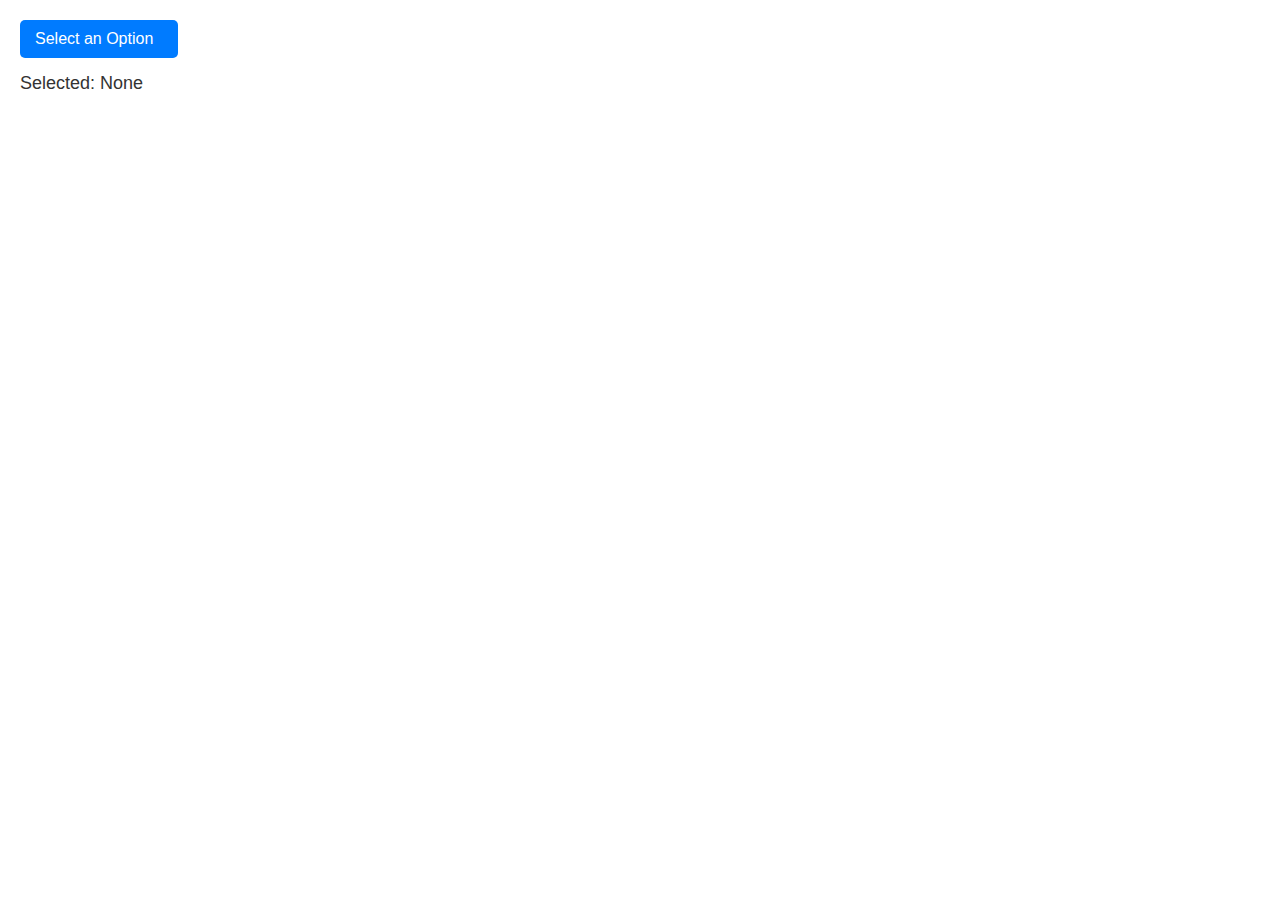
<file: Custom Dropdown.html>
<!DOCTYPE html>
<html lang="en">
<head>
    <meta charset="UTF-8">
    <meta name="viewport" content="width=device-width, initial-scale=1.0">
    <title>Custom Dropdown Menu</title>
    <style>
        body {
            font-family: Arial, sans-serif;
            margin: 0;
            padding: 20px;
        }

        .dropdown {
            position: relative;
            display: inline-block;
        }

        .dropdown-btn {
            background-color: #007BFF;
            color: white;
            padding: 10px 15px;
            font-size: 16px;
            border: none;
            border-radius: 5px;
            cursor: pointer;
            display: flex;
            align-items: center;
            justify-content: space-between;
        }

        .dropdown-btn:after {
            content: ' ';
            margin-left: 10px;
            font-size: 12px;
        }

        .dropdown-content {
            display: none;
            position: absolute;
            background-color: #f1f1f1;
            box-shadow: 0 8px 16px rgba(0, 0, 0, 0.2);
            border-radius: 5px;
            overflow: hidden;
            margin-top: 5px;
            z-index: 1;
            animation: fadeIn 0.3s ease-out;
        }

        @keyframes fadeIn {
            from {
                opacity: 0;
                transform: translateY(-10px);
            }
            to {
                opacity: 1;
                transform: translateY(0);
            }
        }

        .dropdown-content a {
            color: #333;
            padding: 10px 15px;
            text-decoration: none;
            display: block;
            transition: background-color 0.3s, color 0.3s;
        }

        .dropdown-content a:hover {
            background-color: #007BFF;
            color: white;
        }

        .dropdown.active .dropdown-content {
            display: block;
        }

        .selected-value {
            margin-top: 15px;
            font-size: 18px;
            color: #333;
        }
    </style>
</head>
<body>
    <div class="dropdown">
        <button class="dropdown-btn">Select an Option</button>
        <div class="dropdown-content">
            <a href="#" data-value="Option 1">Option 1</a>
            <a href="#" data-value="Option 2">Option 2</a>
            <a href="#" data-value="Option 3">Option 3</a>
        </div>
    </div>
    <div class="selected-value">Selected: None</div>

    <script>
        const dropdown = document.querySelector('.dropdown');
        const dropdownBtn = document.querySelector('.dropdown-btn');
        const dropdownContent = document.querySelector('.dropdown-content');
        const selectedValueDisplay = document.querySelector('.selected-value');

        // Toggle dropdown visibility
        dropdownBtn.addEventListener('click', () => {
            dropdown.classList.toggle('active');
        });

        // Handle option click
        dropdownContent.addEventListener('click', (e) => {
            if (e.target.tagName === 'A') {
                const selectedValue = e.target.getAttribute('data-value');
                selectedValueDisplay.textContent = `Selected: ${selectedValue}`;
                dropdown.classList.remove('active'); // Close dropdown
                e.preventDefault();
            }
        });

        // Close dropdown if clicked outside
        document.addEventListener('click', (e) => {
            if (!dropdown.contains(e.target)) {
                dropdown.classList.remove('active');
            }
        });
    </script>
</body>
</html>
</file>
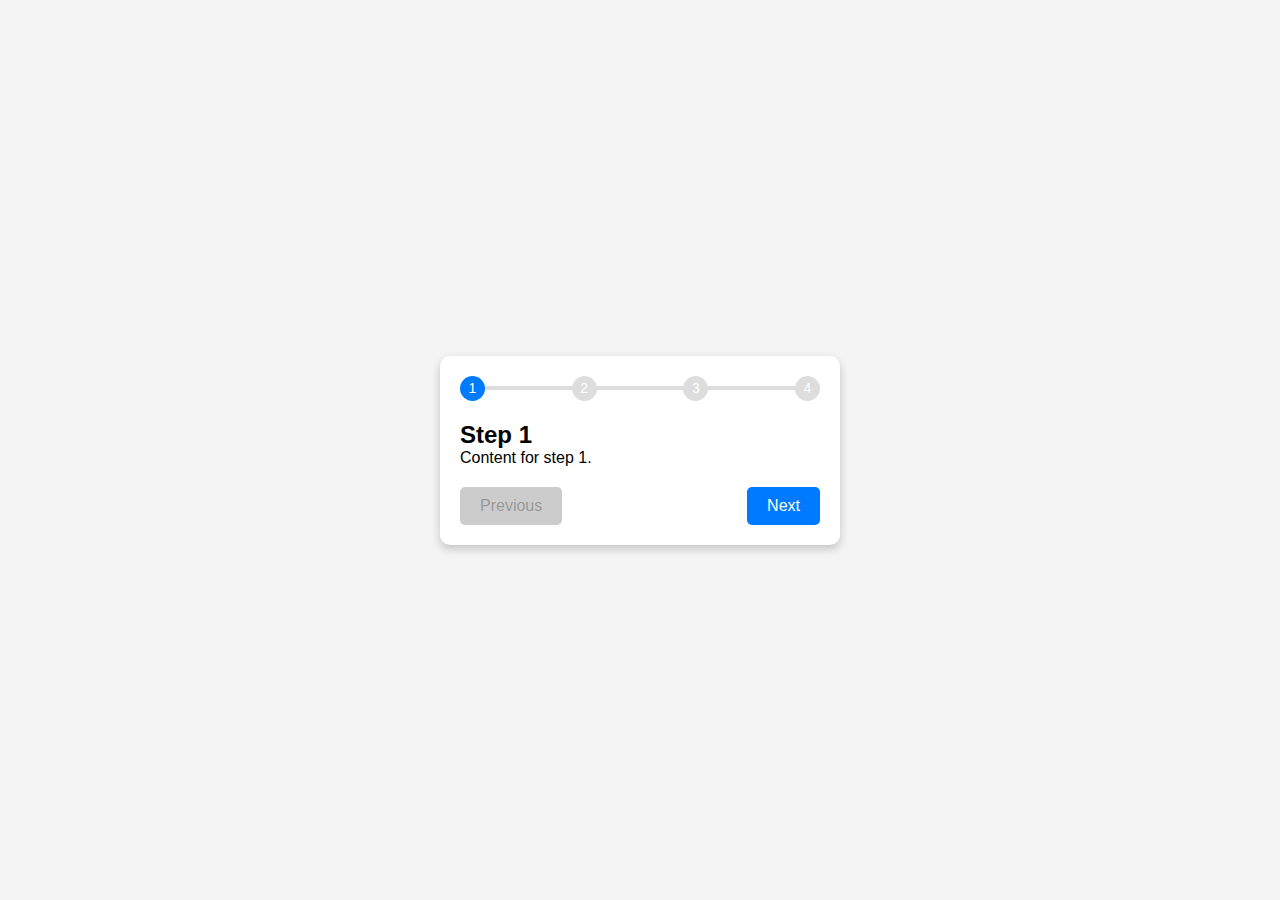
<file: Progress bar.html>
<!DOCTYPE html>
<html lang="en">
<head>
    <meta charset="UTF-8">
    <meta name="viewport" content="width=device-width, initial-scale=1.0">
    <title>Progress Bar with Steps</title>
    <style>
        * {
            box-sizing: border-box;
            margin: 0;
            padding: 0;
        }

        body {
            font-family: Arial, sans-serif;
            background-color: #f4f4f4;
            display: flex;
            justify-content: center;
            align-items: center;
            height: 100vh;
        }

        .container {
            width: 400px;
            background: white;
            border-radius: 10px;
            padding: 20px;
            box-shadow: 0 4px 10px rgba(0, 0, 0, 0.2);
        }

        .progress-bar {
            display: flex;
            justify-content: space-between;
            align-items: center;
            margin-bottom: 20px;
            position: relative;
        }

        .progress-bar::before {
            content: '';
            position: absolute;
            top: 50%;
            left: 0;
            right: 0;
            height: 4px;
            background: #ddd;
            transform: translateY(-50%);
            z-index: 1;
        }

        .progress {
            position: absolute;
            top: 50%;
            left: 0;
            height: 4px;
            background: #007BFF;
            width: 0%;
            z-index: 2;
            transform: translateY(-50%);
            transition: width 0.4s;
        }

        .step {
            position: relative;
            z-index: 3;
            background: #ddd;
            color: white;
            width: 25px;
            height: 25px;
            border-radius: 50%;
            display: flex;
            justify-content: center;
            align-items: center;
            font-size: 14px;
            transition: background 0.4s, color 0.4s;
        }

        .step.active {
            background: #007BFF;
            color: white;
        }

        .form-section {
            display: none;
        }

        .form-section.active {
            display: block;
        }

        .buttons {
            display: flex;
            justify-content: space-between;
            margin-top: 20px;
        }

        button {
            padding: 10px 20px;
            font-size: 16px;
            border: none;
            border-radius: 5px;
            cursor: pointer;
            transition: background-color 0.3s;
        }

        button:disabled {
            background-color: #ccc;
            cursor: not-allowed;
        }

        .prev {
            background-color: #ddd;
        }

        .prev:hover:not(:disabled) {
            background-color: #bbb;
        }

        .next {
            background-color: #007BFF;
            color: white;
        }

        .next:hover:not(:disabled) {
            background-color: #0056b3;
        }
    </style>
</head>
<body>
    <div class="container">
        <div class="progress-bar">
            <div class="progress"></div>
            <div class="step active">1</div>
            <div class="step">2</div>
            <div class="step">3</div>
            <div class="step">4</div>
        </div>
        <div class="form-section active">
            <h2>Step 1</h2>
            <p>Content for step 1.</p>
        </div>
        <div class="form-section">
            <h2>Step 2</h2>
            <p>Content for step 2.</p>
        </div>
        <div class="form-section">
            <h2>Step 3</h2>
            <p>Content for step 3.</p>
        </div>
        <div class="form-section">
            <h2>Step 4</h2>
            <p>Content for step 4.</p>
        </div>
        <div class="buttons">
            <button class="prev" id="prevBtn" disabled>Previous</button>
            <button class="next" id="nextBtn">Next</button>
        </div>
    </div>

    <script>
        const steps = document.querySelectorAll('.step');
        const sections = document.querySelectorAll('.form-section');
        const progress = document.querySelector('.progress');
        const prevBtn = document.getElementById('prevBtn');
        const nextBtn = document.getElementById('nextBtn');

        let currentStep = 0;

        const updateForm = () => {
            steps.forEach((step, index) => {
                step.classList.toggle('active', index <= currentStep);
            });

            sections.forEach((section, index) => {
                section.classList.toggle('active', index === currentStep);
            });

            progress.style.width = `${(currentStep / (steps.length - 1)) * 100}%`;

            prevBtn.disabled = currentStep === 0;
            nextBtn.textContent = currentStep === steps.length - 1 ? 'Finish' : 'Next';
        };

        nextBtn.addEventListener('click', () => {
            if (currentStep < steps.length - 1) {
                currentStep++;
                updateForm();
            }
        });

        prevBtn.addEventListener('click', () => {
            if (currentStep > 0) {
                currentStep--;
                updateForm();
            }
        });
    </script>
</body>
</html>
</file>
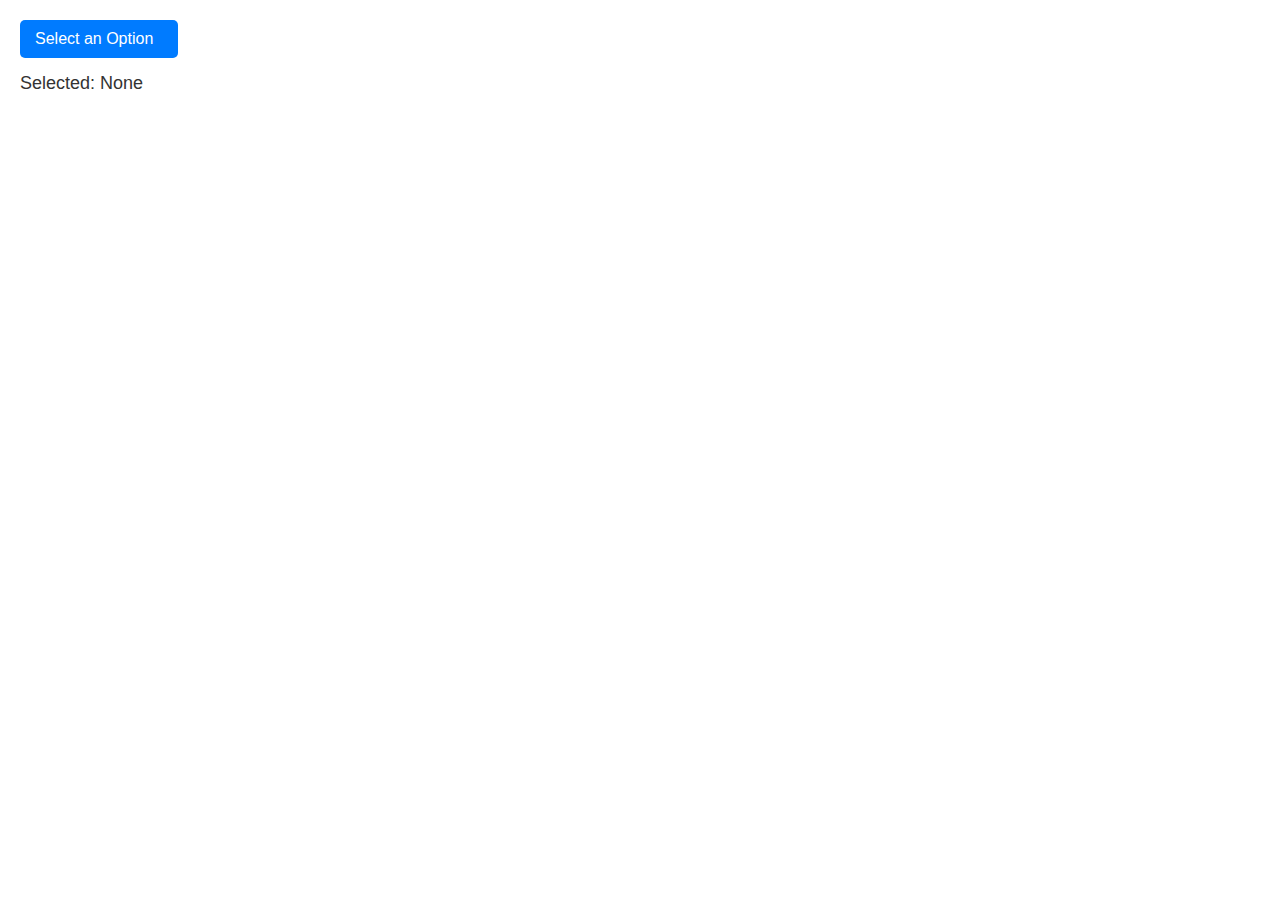
<file: Exercise-2211cs030140/Custom Dropdown.html>
<!DOCTYPE html>
<html lang="en">
<head>
    <meta charset="UTF-8">
    <meta name="viewport" content="width=device-width, initial-scale=1.0">
    <title>Custom Dropdown Menu</title>
    <style>
        body {
            font-family: Arial, sans-serif;
            margin: 0;
            padding: 20px;
        }

        .dropdown {
            position: relative;
            display: inline-block;
        }

        .dropdown-btn {
            background-color: #007BFF;
            color: white;
            padding: 10px 15px;
            font-size: 16px;
            border: none;
            border-radius: 5px;
            cursor: pointer;
            display: flex;
            align-items: center;
            justify-content: space-between;
        }

        .dropdown-btn:after {
            content: ' ';
            margin-left: 10px;
            font-size: 12px;
        }

        .dropdown-content {
            display: none;
            position: absolute;
            background-color: #f1f1f1;
            box-shadow: 0 8px 16px rgba(0, 0, 0, 0.2);
            border-radius: 5px;
            overflow: hidden;
            margin-top: 5px;
            z-index: 1;
            animation: fadeIn 0.3s ease-out;
        }

        @keyframes fadeIn {
            from {
                opacity: 0;
                transform: translateY(-10px);
            }
            to {
                opacity: 1;
                transform: translateY(0);
            }
        }

        .dropdown-content a {
            color: #333;
            padding: 10px 15px;
            text-decoration: none;
            display: block;
            transition: background-color 0.3s, color 0.3s;
        }

        .dropdown-content a:hover {
            background-color: #007BFF;
            color: white;
        }

        .dropdown.active .dropdown-content {
            display: block;
        }

        .selected-value {
            margin-top: 15px;
            font-size: 18px;
            color: #333;
        }
    </style>
</head>
<body>
    <div class="dropdown">
        <button class="dropdown-btn">Select an Option</button>
        <div class="dropdown-content">
            <a href="#" data-value="Option 1">Option 1</a>
            <a href="#" data-value="Option 2">Option 2</a>
            <a href="#" data-value="Option 3">Option 3</a>
        </div>
    </div>
    <div class="selected-value">Selected: None</div>

    <script>
        const dropdown = document.querySelector('.dropdown');
        const dropdownBtn = document.querySelector('.dropdown-btn');
        const dropdownContent = document.querySelector('.dropdown-content');
        const selectedValueDisplay = document.querySelector('.selected-value');

        // Toggle dropdown visibility
        dropdownBtn.addEventListener('click', () => {
            dropdown.classList.toggle('active');
        });

        // Handle option click
        dropdownContent.addEventListener('click', (e) => {
            if (e.target.tagName === 'A') {
                const selectedValue = e.target.getAttribute('data-value');
                selectedValueDisplay.textContent = `Selected: ${selectedValue}`;
                dropdown.classList.remove('active'); // Close dropdown
                e.preventDefault();
            }
        });

        // Close dropdown if clicked outside
        document.addEventListener('click', (e) => {
            if (!dropdown.contains(e.target)) {
                dropdown.classList.remove('active');
            }
        });
    </script>
</body>
</html>
</file>
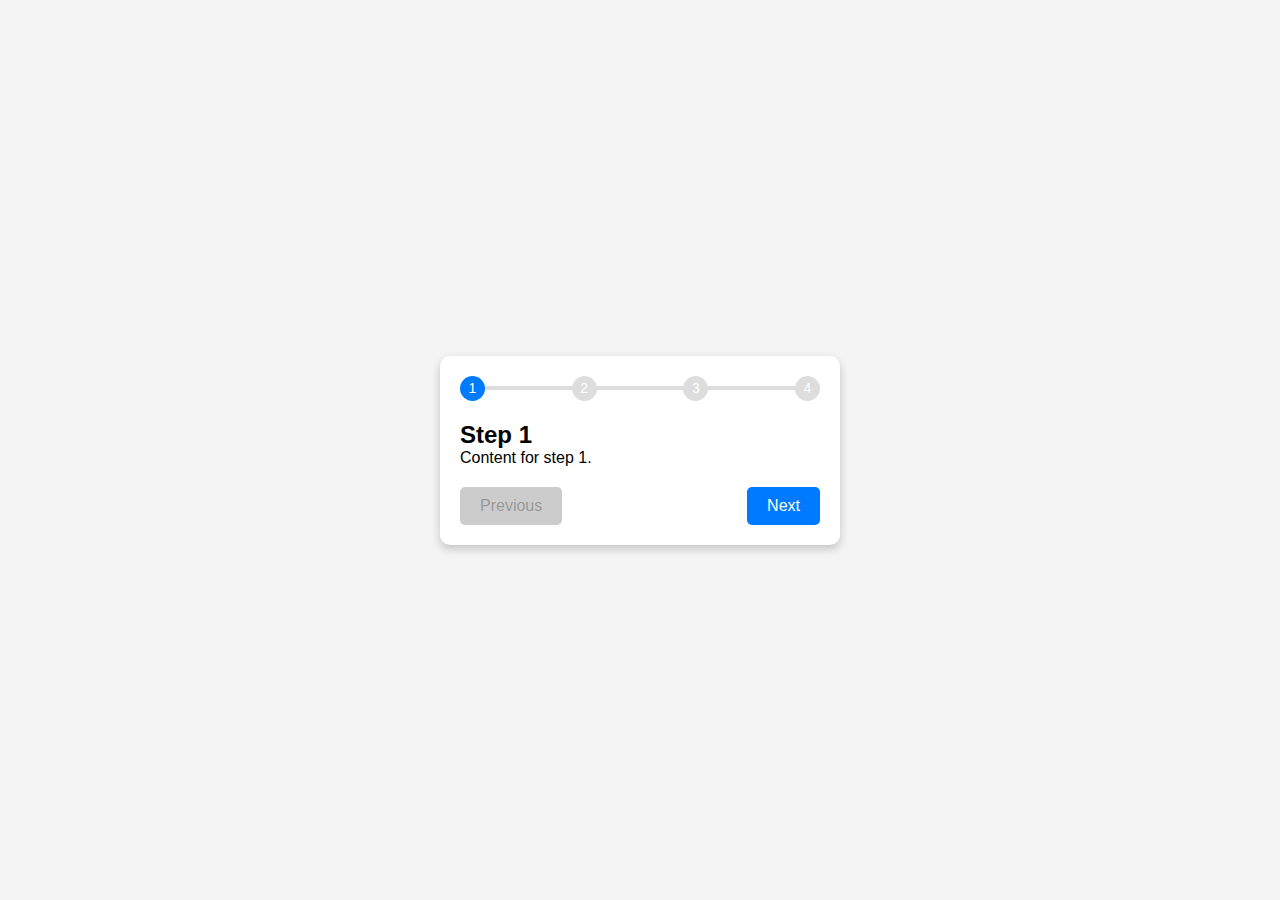
<file: Exercise-2211cs030140/Progress bar.html>
<!DOCTYPE html>
<html lang="en">
<head>
    <meta charset="UTF-8">
    <meta name="viewport" content="width=device-width, initial-scale=1.0">
    <title>Progress Bar with Steps</title>
    <style>
        * {
            box-sizing: border-box;
            margin: 0;
            padding: 0;
        }

        body {
            font-family: Arial, sans-serif;
            background-color: #f4f4f4;
            display: flex;
            justify-content: center;
            align-items: center;
            height: 100vh;
        }

        .container {
            width: 400px;
            background: white;
            border-radius: 10px;
            padding: 20px;
            box-shadow: 0 4px 10px rgba(0, 0, 0, 0.2);
        }

        .progress-bar {
            display: flex;
            justify-content: space-between;
            align-items: center;
            margin-bottom: 20px;
            position: relative;
        }

        .progress-bar::before {
            content: '';
            position: absolute;
            top: 50%;
            left: 0;
            right: 0;
            height: 4px;
            background: #ddd;
            transform: translateY(-50%);
            z-index: 1;
        }

        .progress {
            position: absolute;
            top: 50%;
            left: 0;
            height: 4px;
            background: #007BFF;
            width: 0%;
            z-index: 2;
            transform: translateY(-50%);
            transition: width 0.4s;
        }

        .step {
            position: relative;
            z-index: 3;
            background: #ddd;
            color: white;
            width: 25px;
            height: 25px;
            border-radius: 50%;
            display: flex;
            justify-content: center;
            align-items: center;
            font-size: 14px;
            transition: background 0.4s, color 0.4s;
        }

        .step.active {
            background: #007BFF;
            color: white;
        }

        .form-section {
            display: none;
        }

        .form-section.active {
            display: block;
        }

        .buttons {
            display: flex;
            justify-content: space-between;
            margin-top: 20px;
        }

        button {
            padding: 10px 20px;
            font-size: 16px;
            border: none;
            border-radius: 5px;
            cursor: pointer;
            transition: background-color 0.3s;
        }

        button:disabled {
            background-color: #ccc;
            cursor: not-allowed;
        }

        .prev {
            background-color: #ddd;
        }

        .prev:hover:not(:disabled) {
            background-color: #bbb;
        }

        .next {
            background-color: #007BFF;
            color: white;
        }

        .next:hover:not(:disabled) {
            background-color: #0056b3;
        }
    </style>
</head>
<body>
    <div class="container">
        <div class="progress-bar">
            <div class="progress"></div>
            <div class="step active">1</div>
            <div class="step">2</div>
            <div class="step">3</div>
            <div class="step">4</div>
        </div>
        <div class="form-section active">
            <h2>Step 1</h2>
            <p>Content for step 1.</p>
        </div>
        <div class="form-section">
            <h2>Step 2</h2>
            <p>Content for step 2.</p>
        </div>
        <div class="form-section">
            <h2>Step 3</h2>
            <p>Content for step 3.</p>
        </div>
        <div class="form-section">
            <h2>Step 4</h2>
            <p>Content for step 4.</p>
        </div>
        <div class="buttons">
            <button class="prev" id="prevBtn" disabled>Previous</button>
            <button class="next" id="nextBtn">Next</button>
        </div>
    </div>

    <script>
        const steps = document.querySelectorAll('.step');
        const sections = document.querySelectorAll('.form-section');
        const progress = document.querySelector('.progress');
        const prevBtn = document.getElementById('prevBtn');
        const nextBtn = document.getElementById('nextBtn');

        let currentStep = 0;

        const updateForm = () => {
            steps.forEach((step, index) => {
                step.classList.toggle('active', index <= currentStep);
            });

            sections.forEach((section, index) => {
                section.classList.toggle('active', index === currentStep);
            });

            progress.style.width = `${(currentStep / (steps.length - 1)) * 100}%`;

            prevBtn.disabled = currentStep === 0;
            nextBtn.textContent = currentStep === steps.length - 1 ? 'Finish' : 'Next';
        };

        nextBtn.addEventListener('click', () => {
            if (currentStep < steps.length - 1) {
                currentStep++;
                updateForm();
            }
        });

        prevBtn.addEventListener('click', () => {
            if (currentStep > 0) {
                currentStep--;
                updateForm();
            }
        });
    </script>
</body>
</html>
</file>
